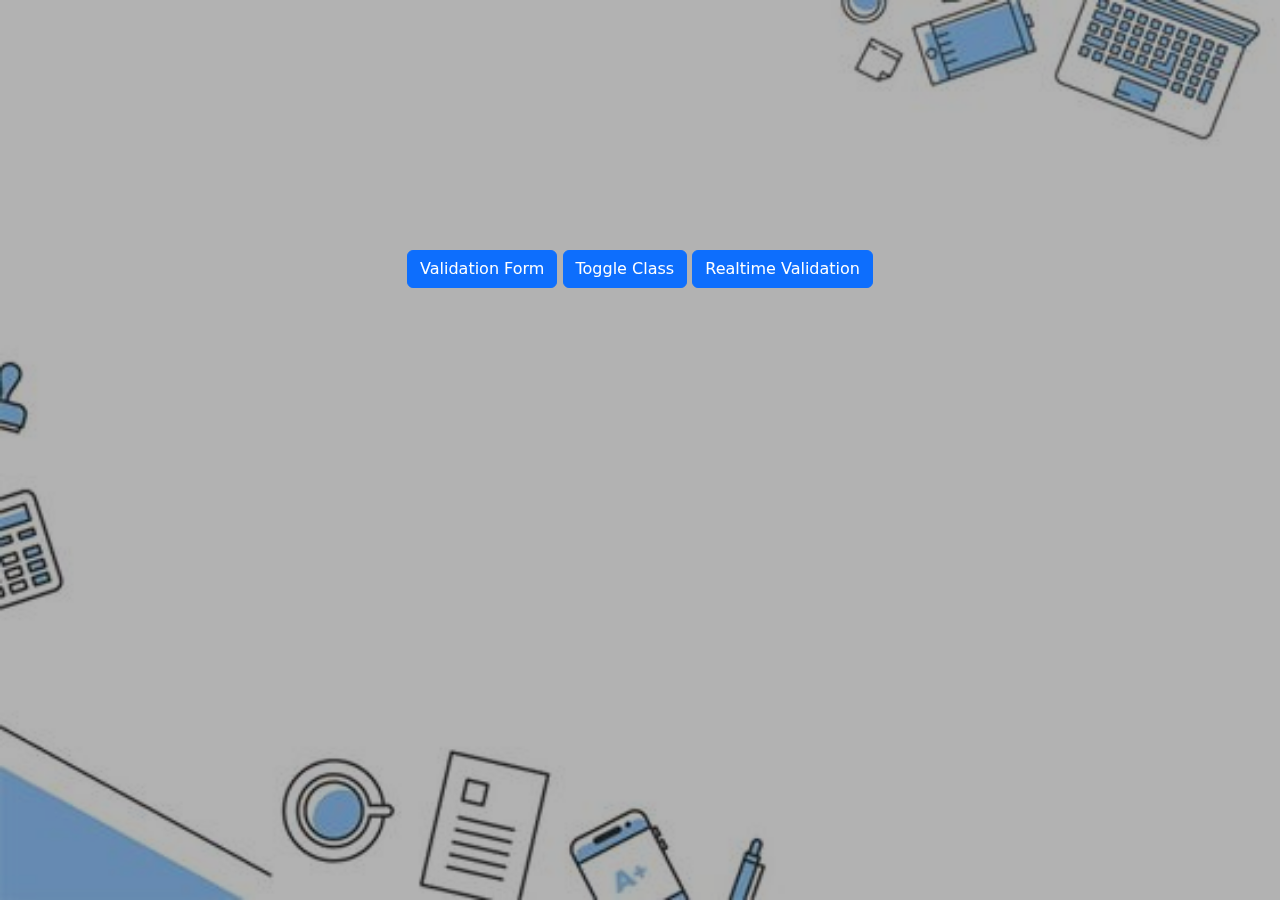
<file: index.html>
<!DOCTYPE html>
<html lang="en">
  <head>
    <meta charset="UTF-8" />
    <meta name="viewport" content="width=device-width, initial-scale=1.0" />
    <link rel="stylesheet" href="style.css" />
    <link
      rel="stylesheet"
      href="https://cdn.jsdelivr.net/npm/bootstrap@5.3.2/dist/css/bootstrap.min.css"
    />
    <!-- Mengimpor CSS Bootstrap -->
    <title>Button Bootstrap</title>
  </head>
  <body>
    <div class="container">
      <div class="row justify-content-center">
        <div class="col-auto" style="margin-top: 250px">
          <a
            href="form1.html"
            class="btn btn-primary btn-horizontal"
            >Validation Form</a
          >
          <a
            href="form2.html"
            class="btn btn-primary btn-horizontal"
            >Toggle Class</a
          >
          <a
            href="form3.html"
            class="btn btn-primary btn-horizontal"
            >Realtime Validation</a
          >
        </div>
      </div>
    </div>
    <!-- Mengimpor script Bootstrap -->
    <script src="https://code.jquery.com/jquery-3.5.1.slim.min.js"></script>
    <script src="https://cdn.jsdelivr.net/npm/@popperjs/core@2.5.3/dist/umd/popper.min.js"></script>
    <script src="https://cdn.jsdelivr.net/npm/bootstrap@5.3.2/dist/js/bootstrap.bundle.min.js"></script>
  </body>
</html>
</file>
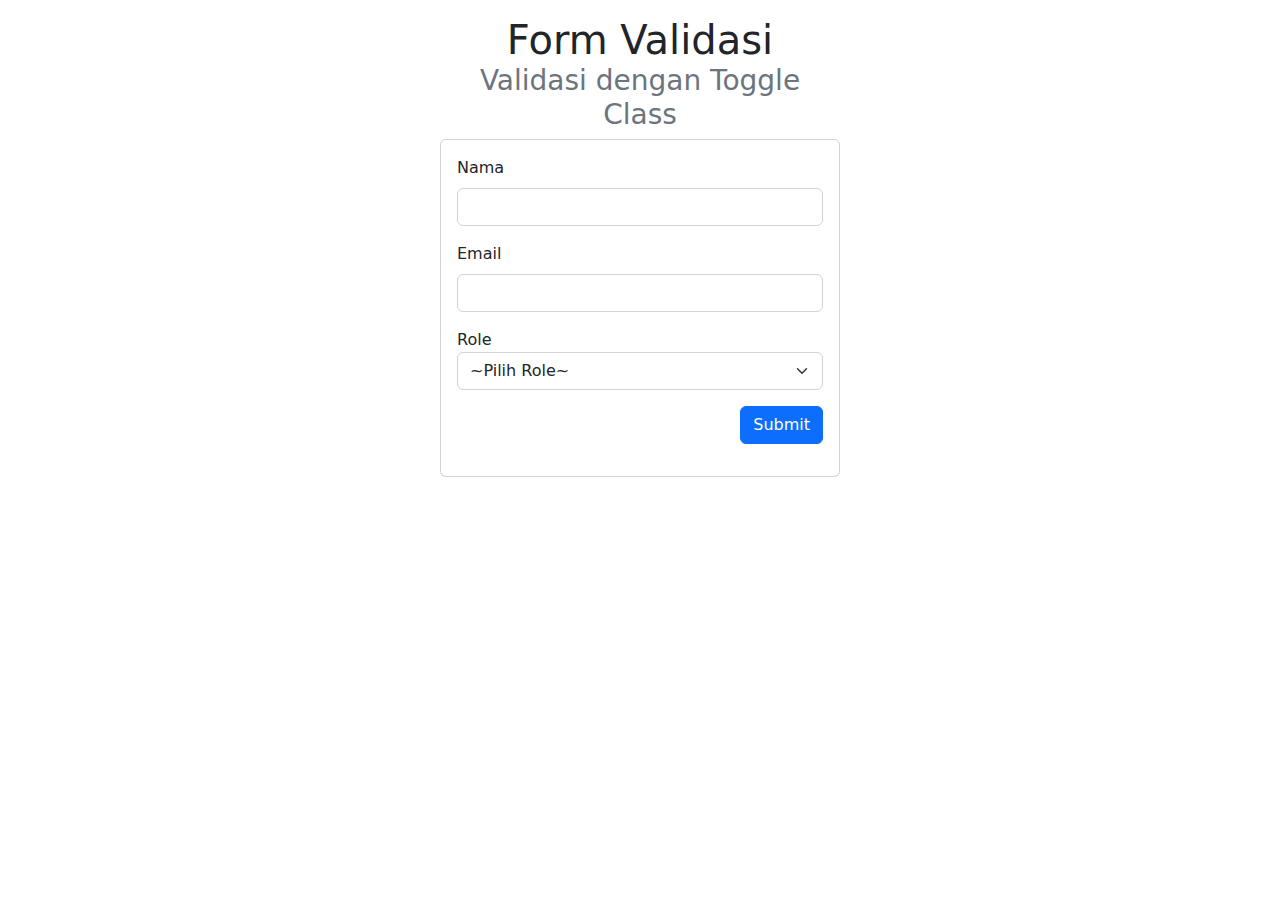
<file: form2.html>
<!DOCTYPE html>
<html lang="en">
  <head>
    <meta charset="UTF-8" />
    <meta name="viewport" content="width=device-width, initial-scale=1.0" />
    <title>Form Validasi</title>

    <link
      rel="stylesheet"
      href="assets/vendor/bootstrap-5.2.3-dist/css/bootstrap.min.css"
    />
  </head>

  <body>
    <div class="mx-auto mt-3" style="max-width: 400px">
      <h1 class="text-center mb-0">Form Validasi</h1>
      <h3 class="text-center text-muted">Validasi dengan Toggle Class</h3>

      <div class="card">
        <div class="card-body">
          <form
            id="myForm"
            class="needs-validation"
            onsubmit="return validateForm()"
          >
            <div class="mb-3">
              <label class="form-label" for="nama">Nama</label>
              <input class="form-control" type="text" id="nama" name="nama" />
              <div class="invalid-feedback" id="namaError">Error</div>
            </div>

            <div class="mb-3">
              <label class="form-label" for="email">Email</label>
              <input
                class="form-control"
                type="email"
                id="email"
                name="email"
              />
              <div class="invalid-feedback" id="emailError">Error</div>
            </div>

            <div class="mb-3">
              <label for="role">Role</label>
              <select class="form-select" id="role" name="role">
                <option value="">~Pilih Role~</option>
                <option>Pengajar</option>
                <option>Pelajar</option>
              </select>
              <div class="invalid-feedback" id="roleError">Error</div>
            </div>

            <div class="mb-3 text-end">
              <input class="btn btn-primary" type="submit" value="Submit" />
            </div>
          </form>
        </div>
      </div>
    </div>

    <script>
      function validateForm() {
        let status = {
          nama: true,
          email: true,
          role: true,
        };

        let elmntNama = document.getElementById("nama");
        let elmntEmail = document.getElementById("email");
        let elmntRole = document.getElementById("role");

        elmntNama.classList.remove("is-invalid");
        elmntEmail.classList.remove("is-invalid");
        elmntRole.classList.remove("is-invalid");

        var nama = elmntNama.value.trim();
        var email = elmntEmail.value.trim();
        var role = elmntRole.value.trim();

        var namaError = document.getElementById("namaError");
        var emailError = document.getElementById("emailError");
        var roleError = document.getElementById("roleError");

        namaError.innerHTML = "";
        emailError.innerHTML = "";
        roleError.innerHTML = "";

        if (nama === "") {
          namaError.innerHTML = "Nama harus diisi!";
          status.nama = false;
        } else if (nama.length < 8) {
          namaError.innerHTML = "Panjang nama minimal 8 karakter!";
          status.nama = false;
        } else {
          const regex = /^[A-Za-z\s]*$/;
          if (!regex.test(nama)) {
            namaError.innerHTML =
              "Nama hanya boleh terdiri dari huruf alfabet dan spasi!";
            status.nama = false;
          }
        }

        if (email === "") {
          emailError.innerHTML = "Email harus diisi!";
          status.email = false;
        } else {
          const emailPattern =
            /^[a-zA-Z0-9._-]+@[a-zA-Z0-9.-]+\.[a-zA-Z]{2,4}$/;

          if (!emailPattern.test(email)) {
            emailError.innerHTML = "Format email tidak valid!";
            status.email = false;
          }
        }

        if (role === "") {
          roleError.innerHTML = "Role harus dipilih!";
          status.role = false;
        }

        if (!status.nama) {
          elmntNama.classList.add("is-invalid");
        }

        if (!status.email) {
          elmntEmail.classList.add("is-invalid");
        }

        if (!status.role) {
          elmntRole.classList.add("is-invalid");
        }

        console.log(status);
        return status.nama && status.email && status.role;
      }
    </script>
  </body>
</html>
</file>
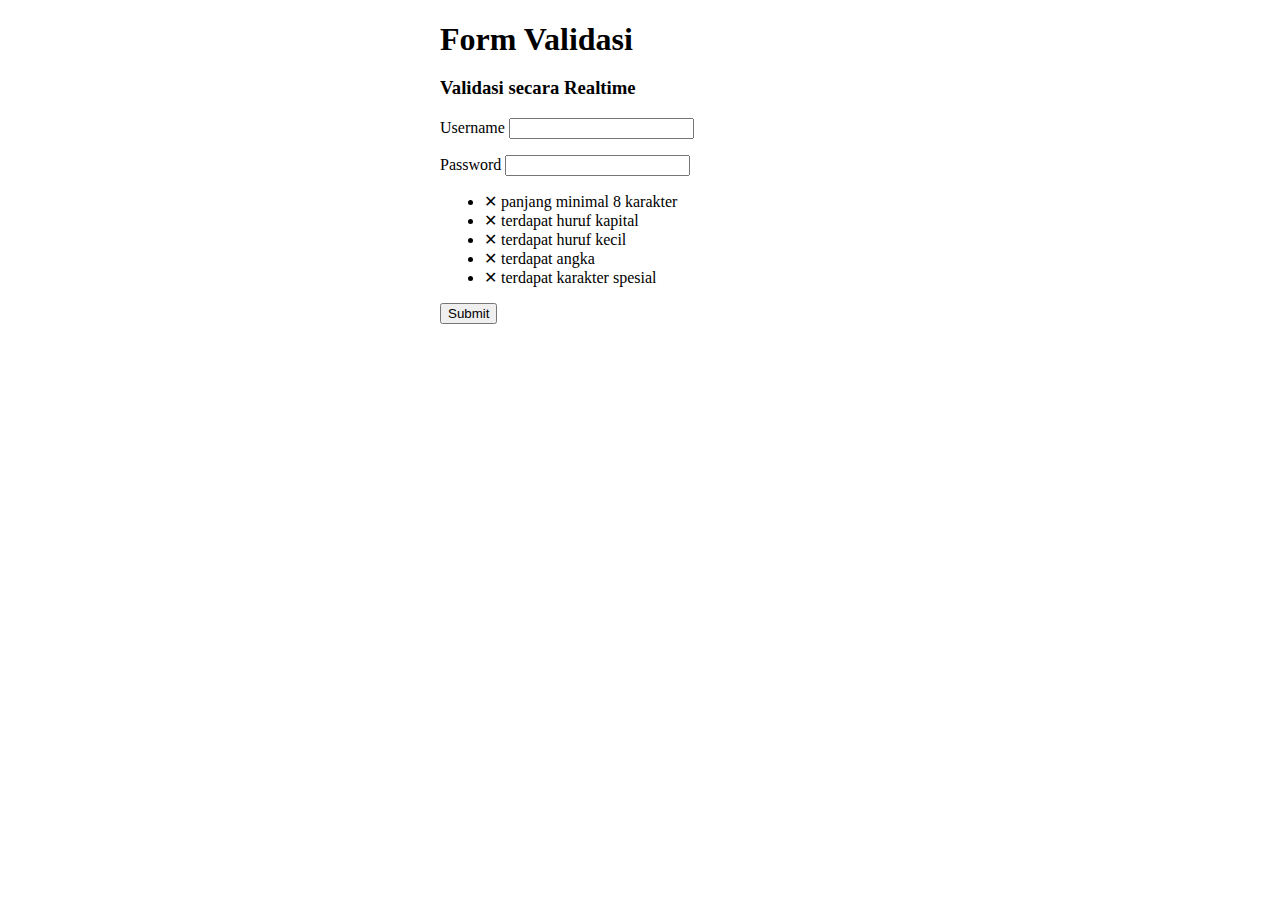
<file: form3.html>
<!DOCTYPE html>
<html lang="en">
<head>
    <meta charset="UTF-8">
    <meta name="viewport" content="width=device-width, initial-scale=1.0" />
    <title>Form Validasi</title>

    <link 
      rel="stylesheet"
      href="assets/vendor/bootstrap-5.2.3-dist/css/bootstrap-grid.min.css"
    />
</head>

<body>
    <div class="mx-auto mt-3" style="max-width: 400px">
        <h1 class="text-center mb-0">Form Validasi</h1>
        <h3 class="text-center text-muted">Validasi secara Realtime</h3>

        <div class="card">
            <div class="card-body">
                <form
                  id="myForm"
                  class="needs-validation"
                  onsubmit="return validateForm()"
                >
                  <div class="mb-3">
                    <label class="form-label" for="inputUsername">Username</label>
                    <input 
                      oninput="validateUsername(this)"
                      class="form-control"
                      type="text"
                      id="inputUsername"
                      name="username"
                      autocomplate="username"
                    />
                    <div class="invalid-feedback" id="usernameErr"></div>
                  </div>

                  <div class="mb-3">
                    <label class="form-label" for="in[utPassword">Password</label>
                    <input
                      oninput="validatePassword(this)"
                      class="form-control"
                      type="password"
                      id="inputPassword"
                      name="password"
                      autocomplete="current-password"
                    />
                    <ul id="passwordInfo" class="ms-1 list-unstyled">
                      <li>
                        <span class="text-danger">
                          &#10005; panjang minimal 8 karakter
                        </span>
                      </li>
                      <li>
                        <span class="text-danger">
                          &#10005; terdapat huruf kapital
                        </span>
                      </li>
                      <li>
                        <span class="text-danger">
                          &#10005; terdapat huruf kecil
                        </span>
                      </li>
                      <li>
                        <span class="text-danger"> &#10005; terdapat angka</span>
                      </li>
                      <li>
                        <span class="text-danger">
                          &#10005; terdapat karakter spesial
                        </span>
                      </li>
                    </ul>
                  </div>

                  <div class="mb-3 text-end">
                    <input class="btn btn-primary" type="submit" value="Submit" />
                  </div>
            </form>
            </div>
        </div>
    </div>

    <script>
      function validateUsername(targetElmnt) {
        let status = true;
        const elmntErr = document.getElementById("usernameErr");
        elmntErr.innerHTML = "";

        if (targetElmnt.value.trim() === "") {
          elmntErr.innerHTML = "Username tidak boleh kosong!";
          status = false;
        } else if (targetElmnt.value.length !== 8) {
          elmntErr.innerHTML = "Panjang username harus 8 karakter!";
          status = false;
        } else {
          // example: ifs18005
          const usernamePattern = /(ifs[1-9][0-9]{4})$/gm;

          if (!usernamePattern.test(targetElmnt.value)) {
            elmntErr.innerHTML = 
              "Format username tidak mewakili prodi informatika.";
            status = false;
          } else if (
            targetElmnt.value.slice(3, 5) > 
            new Date().getFullYear().toString().slice(2, 4)
            ) {
            elmntErr.innerHTML = "Username dengan angkatan ini belum tersedia.";
            status = false;
          }
        }

        if (status) {
          targetElmnt.classList.add("is-valid");
          targetElmnt.classList.remove("is-invalid");
        } else {
          targetElmnt.classList.add("is-invalid");
          targetElmnt.classList.remove("is-valid");
        }

        return status;
      }

      function validatePassword(targetElmnt) {
        let status = true;
        const elmntPasswordInfo = document.getElementById("passwordInfo");
        const listItems = elmntPasswordInfo.querySelectorAll("li");

        if (targetElmnt.value.length < 8) {
          listItems[0].innerHTML = `<span class="text-danger">
                    &#10005; Panjang minimal 8 karakter
                    </span>`;
          status = false;
        } else {
          listItems[0].innerHTML = `<span class="text-success">
                    &#10003; Panjang minimal 8 karakter
                    </span>`;
        }

        if (!/[A-Z]/.test(targetElmnt.value)) {
          listItems[1].innerHTML = `<span class="text-danger">
                    &#10005; Terdapat huruf kapital
                    </span>`;
          status = false;
        } else {
          listItems[1].innerHTML = `<span class="text-success">
                    &#10003; Terdapat huruf kapital
                    </span>`;
        }

        if (!/[a-z]/.test(targetElmnt.value)) {
          listItems[2].innerHTML = `<span class="text-danger">
                    &#10005; Terdapat huruf kecil
                    </span>`;
          status = false;
        } else {
          listItems[2].innerHTML = `<span class="text-success">
                    &#10003; Terdapat huruf kecil
                    </span>`;
        }

        if (!/[0-9]/.test(targetElmnt.value)) {
          listItems[3].innerHTML = `<span class="text-danger">
                    &#10005; Terdapat angka
                    </span>`;
          status = false;
        } else {
          listItems[3].innerHTML = `<span class="text-success">
                    &#10003; Terdapat angka
                    </span>`;
        }

        if (!/[!@#$%^&*()_+{}\[\]:;<>,.?~\\-]/.test(targetElmnt.value)) {
          listItems[4].innerHTML = `<span class="text-danger">
                    &#10005; Terdapat karakter spesial
                    </span>`;
          status = false;
        } else {
          listItems[4].innerHTML = `<span class="text-success">
                    &#10003; Terdapat karakter spesial
                    </span>`;
        }

        if (status) {
          targetElmnt.classList.add("is-valid");
          targetElmnt.classList.remove("is-invalid");
        } else {
          targetElmnt.classList.add("is-invalid");
          targetElmnt.classList.remove("is-valid");
        }

        return status;
      }

      function validateForm() {
        const elmntUsername = document.getElementById("inputUsername");
        const elmntPassword = document.getElementById("inputPassword");

        return (
          validateUsername(elmntUsername) && validatePassword(elmntPassword)
        );
      }
    </script>
</body>
</html>
</file>
<file: style.css>
body {
    background-image: url(assets/img/bg.jpeg);
    background-size: cover;
    background-repeat: no-repeat;
    background-attachment: fixed; /* Mengunci gambar latar belakang agar tetap saat menggulir halaman */
}

body::before {
    content: "";
    background: rgba(0, 0, 0, 0.3); /* Warna hitam dengan tingkat transparansi 0.5 */
    position: fixed;
    top: 0;
    left: 0;
    right: 0;
    bottom: 0;
    z-index: -1;
}


/* Mengatur margin antara tombol */
.btn-horizontal {
    margin-bottom: 10px; /* Jarak vertikal antara tombol */
    margin-right: 0; /* Tidak ada jarak horizontal antara tombol */
    transition: transform 0.3s ease, background-color 0.3s ease; /* Animasi pergantian warna latar belakang dan perubahan ukuran saat hover */
}

/* Efek hover dengan animasi */
.btn-horizontal:hover {
    background-color: white; /* Warna latar belakang saat dihover */
    color: #007bff; /* Warna teks saat dihover */
}
</file>
